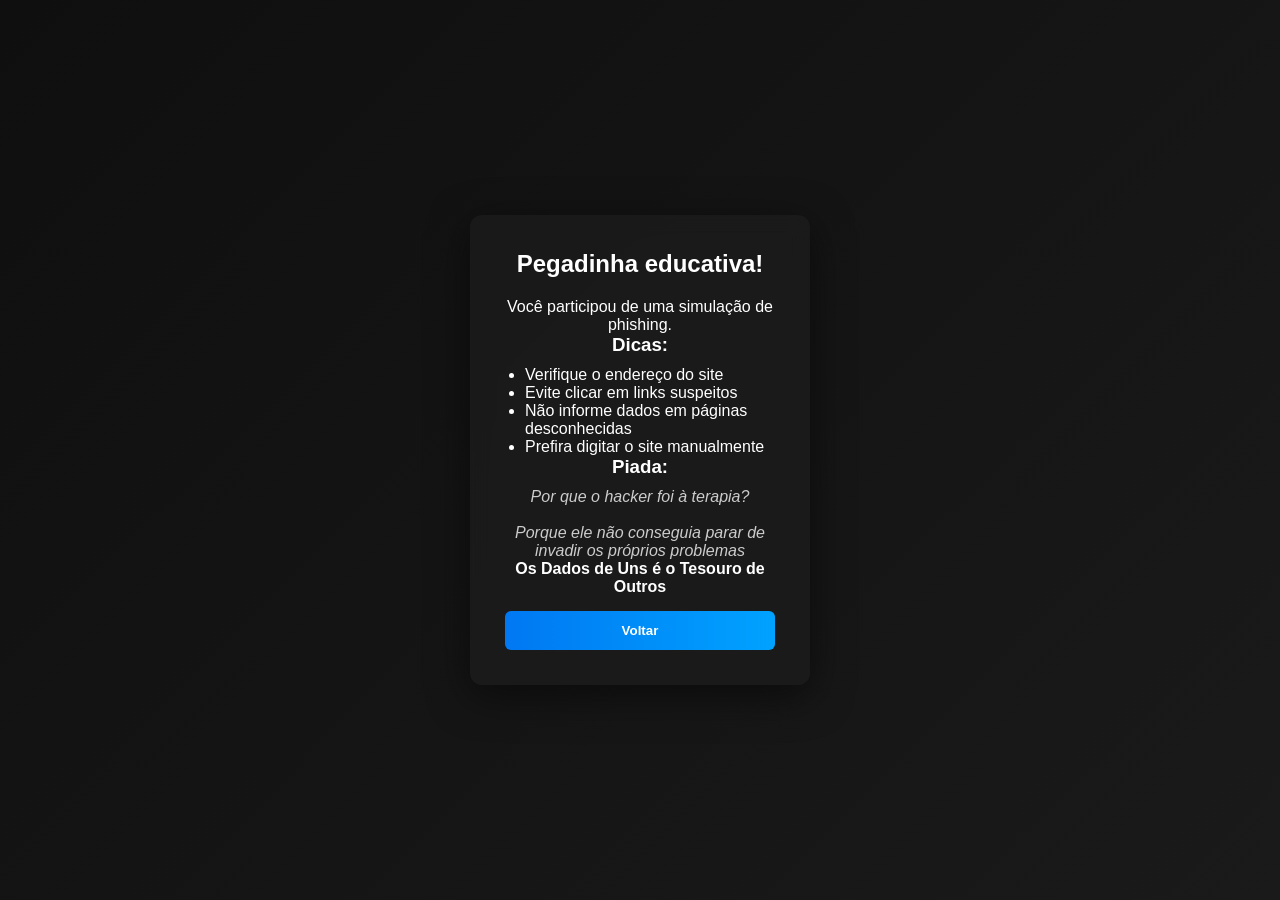
<file: revelacao.html>
<!DOCTYPE html>
<html lang="pt-br">

<head>
  <meta charset="UTF-8">
  <title>Revelação</title>
  <link rel="stylesheet" href="style.css">
</head>

<body>

  <div class="reveal-container">

    <div class="reveal-box">

      <h2> Pegadinha educativa!</h2>

      <p>Você participou de uma simulação de phishing.</p>

      <h3> Dicas:</h3>
      <ul>
        <li>Verifique o endereço do site</li>
        <li>Evite clicar em links suspeitos</li>
        <li>Não informe dados em páginas desconhecidas</li>
        <li>Prefira digitar o site manualmente</li>
      </ul>

      <h3> Piada:</h3>
      <p class="piada">
        Por que o hacker foi à terapia?<br><br>
        Porque ele não conseguia parar de invadir os próprios problemas
      </p>
      <h4>Os Dados de Uns é o Tesouro de Outros </h4>
      <button onclick="voltar()">Voltar</button>

    </div>

  </div>

  <script>
    function voltar() {
      window.location.href = "index.html";
    }
  </script>

</body>

</html>
</file>
<file: style.css>
/* RESET */
* {
  margin: 0;
  padding: 0;
  box-sizing: border-box;
}

/* BODY */
body {
  font-family: Arial, sans-serif;
  background: linear-gradient(135deg, #0f0f0f, #1a1a1a);
  color: white;
}

/* CENTRALIZAÇÃO */
.login-container,
.reveal-container {
  min-height: 100vh;
  display: flex;
  justify-content: center;
  align-items: center;
}

/* WRAPPER */
.login-wrapper {
  text-align: center;
}

/* LOGO */
.logo-img {
  display: block;
  margin: 0 auto 25px auto;
  width: 90px;
  filter: brightness(0) invert(1);
}

/* CARD */
.login-box,
.reveal-box {
  background: rgba(28, 28, 28, 0.85);
  backdrop-filter: blur(10px);
  padding: 35px;
  width: 340px;
  border-radius: 12px;
  text-align: center;
  box-shadow: 0 10px 40px rgba(0,0,0,0.5);
  animation: fadeIn 0.5s ease;
}

/* TÍTULO */
.login-box h2,
.reveal-box h2 {
  margin-bottom: 20px;
}

/* INPUTS */
input {
  width: 100%;
  max-width: 280px;
  padding: 12px;
  margin: 8px auto;
  display: block;
  background: #2a2a2a;
  border: 1px solid #333;
  border-radius: 6px;
  color: white;
  transition: 0.2s;
}

input:focus {
  border-color: #0078f2;
  transform: scale(1.02);
  outline: none;
}

/* BOTÃO */
button {
  width: 100%;
  max-width: 280px;
  padding: 12px;
  margin: 15px auto 0 auto;
  display: block;
  background: linear-gradient(90deg, #0078f2, #00a2ff);
  border: none;
  border-radius: 6px;
  color: white;
  font-weight: bold;
  cursor: pointer;
  transition: 0.2s;
}

button:hover {
  transform: scale(1.03);
  box-shadow: 0 0 12px rgba(0,120,255,0.6);
}

/* TEXTO EXTRA */
.extra {
  margin-top: 10px;
  font-size: 12px;
  color: #aaa;
}

/* LISTA */
ul {
  text-align: left;
  padding-left: 20px;
  margin-top: 10px;
}

/* PIADA */
.piada {
  margin-top: 10px;
  font-style: italic;
  color: #ccc;
}

/* ANIMAÇÃO */
@keyframes fadeIn {
  from {
    opacity: 0;
    transform: translateY(15px);
  }
  to {
    opacity: 1;
    transform: translateY(0);
  }
}
</file>
